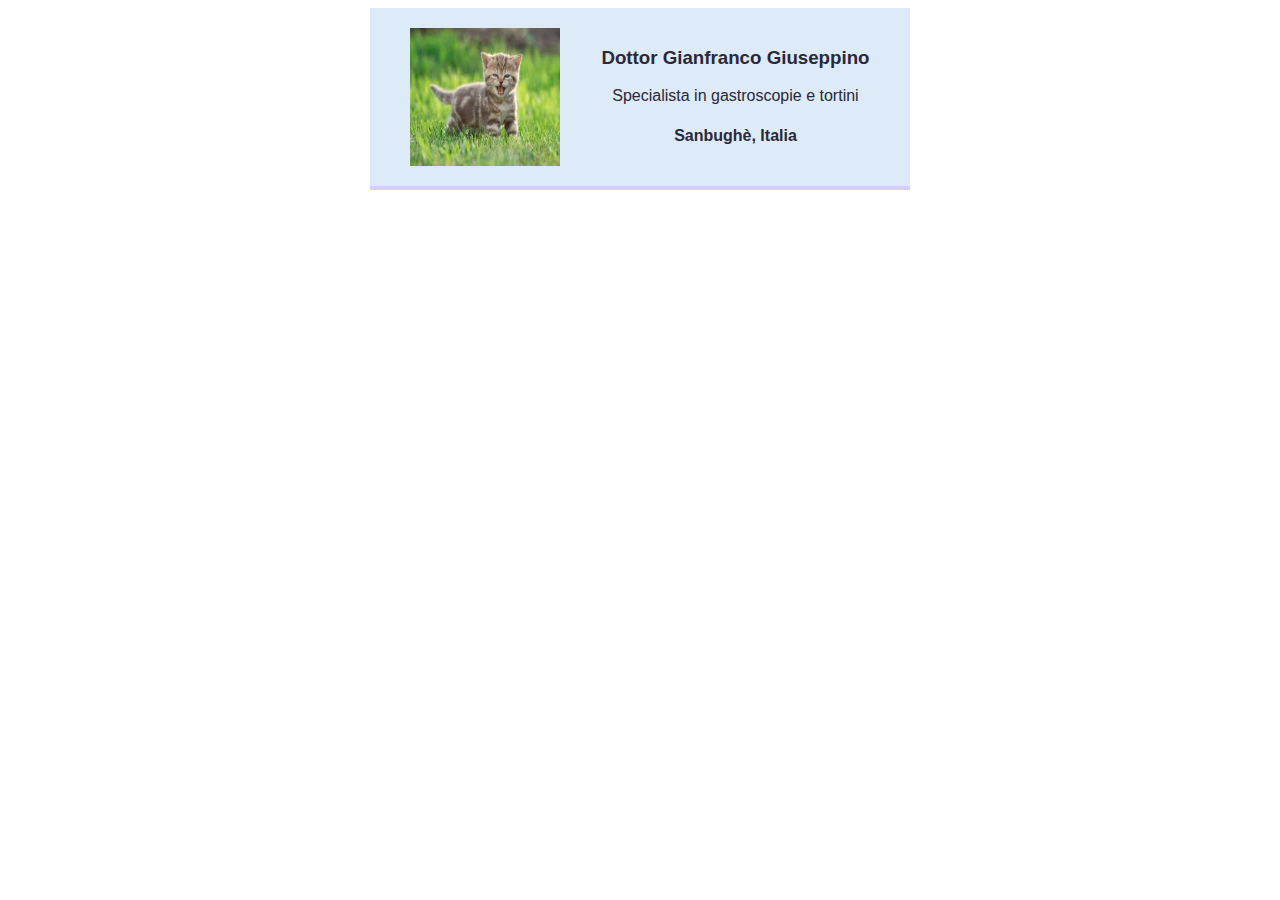
<file: Index.html>
<!DOCTYPE html>
<html>
    <head>
        <meta charset="utf-8">
        <link rel="stylesheet" href="BigliettoVisita.css">
    </head>
    <body>
        <div class="card ">
            <img 
                src="gattino.jpg" 
                alt="FronteImg" 
                class="Avatar ">
            <div class="">
                <h3> Dottor Gianfranco Giuseppino </h3>
                <div class="center">
                    <p> Specialista in gastroscopie e tortini </p>
                    <h4> Sanbughè, Italia</h4>
                </div>
            </div>
        </div>
    </body>

</html>
</file>
<file: BigliettoVisita.css>
body{
    font-family: Verdana, Geneva, Tahoma, sans-serif;
}
.card{
    display: flex;
    padding: 20px;
    justify-content: space-around;
    width: 500px;
    /*In questo modo pongo la card al centro della pagine, anche se è flex, il flex è comunque un blocco*/
    margin: 0 auto;
    /*Selezioniamo il colore del testo e del background */
    color: #2b2839;
    background-color: #ddebf8;
    border-bottom: 4px solid #d8cefe;
}

.Avatar{
    width: 150px;
}

.border{
    /* Questa è una classe Utility che mi definisce solo il bordo*/
    border-width: 1px;
    border-style: dotted;
    border-color: blue;
}

.center{
    text-align: center;
}
</file>
